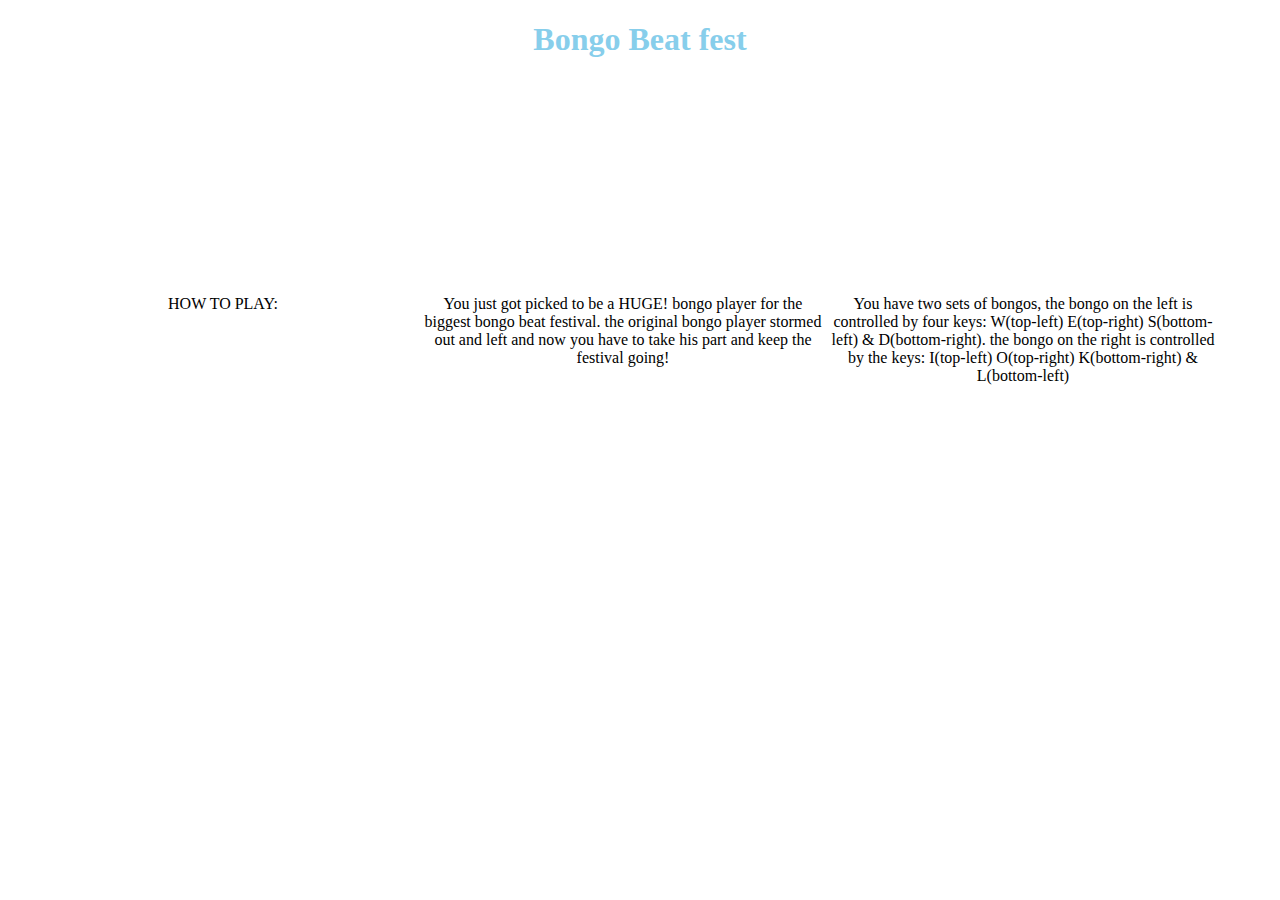
<file: index.html>
<!DOCTYPE html>
<html>

<head>
    <title>beat game</title>
    <link rel="stylesheet" href="style.css" type="text/css">

    <script defer src="https://code.jquery.com/jquery-2.2.4.min.js" integrity="sha256-BbhdlvQf/xTY9gja0Dq3HiwQF8LaCRTXxZKRutelT44=" crossorigin="anonymous"></script>
    <script defer type="text/javascript" src="keys.js"></script>
</head>

<body id=clear>
    <h1>Bongo Beat fest</h1>
    <div id="container">
        <div id="w-drum" class="topleft quadrant"></div>
        <div id="e-drum" class="topright quadrant"></div>
        <div id="s-drum" class="bottomleft quadrant"></div>
        <div id="d-drum" class="bottomright quadrant"></div>
    </div>
    <div id="container">
        <div id="i-drum" class="topleft quadrant"></div>
        <div id="o-drum" class="topright quadrant"></div>
        <div id="k-drum" class="bottomleft quadrant"></div>
        <div id="l-drum" class="bottomright quadrant"></div>
    </div>
    <audio id="w" src="sounds/bongohi.mp3"></audio>
    <audio id="s" src="sounds/bongolo.mp3"></audio>
    <audio id="e" src="sounds/ethnowhat.mp3"></audio>
    <audio id="d" src="sounds/long-tabla-hit.mp3"></audio>
    <audio id="k" src="sounds/lotabla.mp3"></audio>
    <audio id="i" src="sounds/solid-tabla-hit.mp3"></audio>
    <audio id="o" src="sounds/tabla-dum.mp3"></audio>
    <audio id="l" src="sounds/tabla-hardhit.mp3"></audio>
    
    <div class="beast">
    <div class="super">HOW TO PLAY:</div>
    <div class="super">You just got picked to be a HUGE! bongo player for the biggest bongo beat festival. the original bongo player stormed out and left and now you have to take his part and keep the festival going!</div>
    <div class="super">You have two sets of bongos, the bongo on the left is controlled by four keys:  W(top-left) E(top-right) S(bottom-left) & D(bottom-right). the bongo on the right is controlled by the keys: I(top-left) O(top-right) K(bottom-right) & L(bottom-left)</div>
    </div>
</body>
</html>
</file>
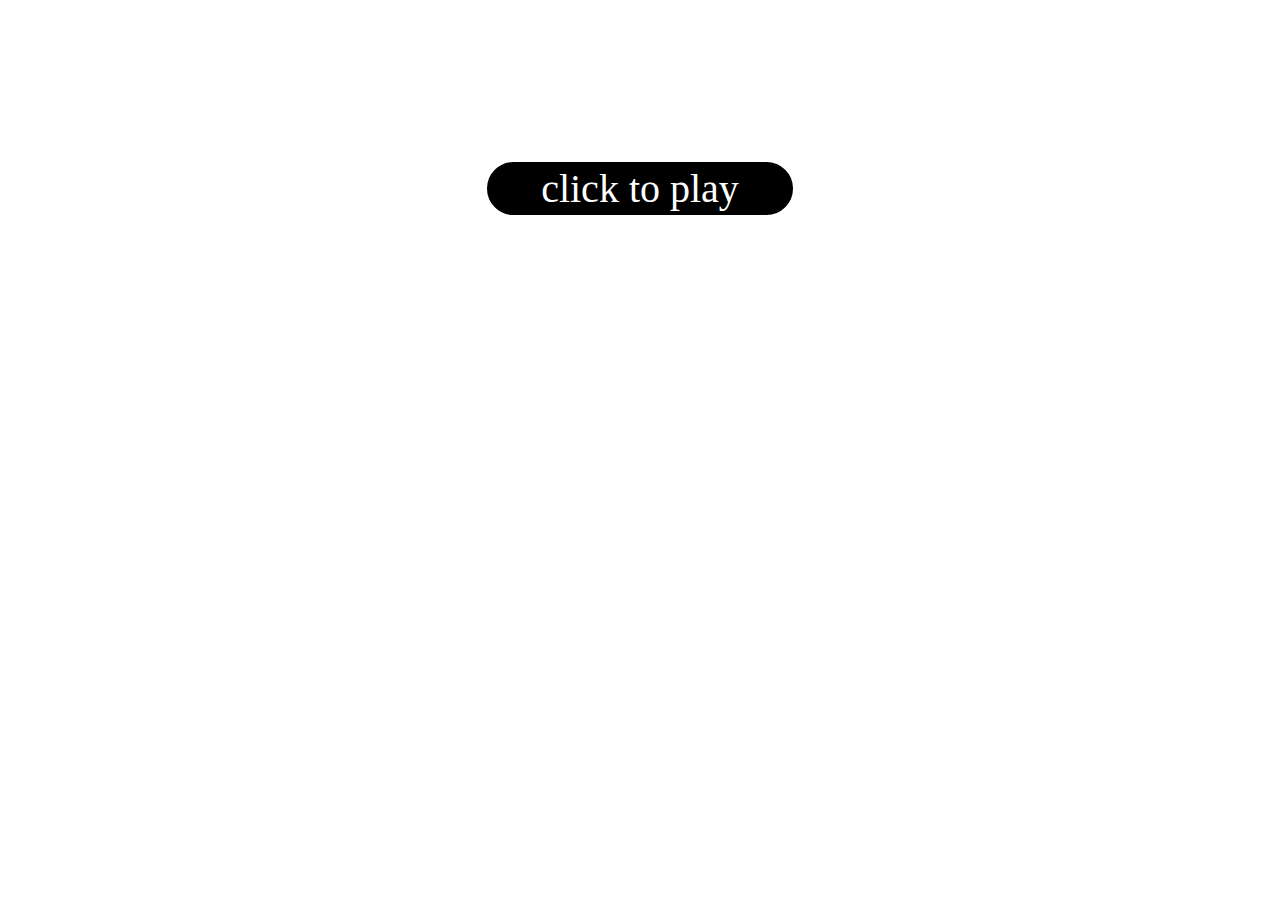
<file: loading/index.html>
<!DOCTYPE html>
<html>
  <head>
      <title>loading page</title>
      <script src="https://code.jquery.com/jquery-2.2.4.min.js" integrity="sha256-BbhdlvQf/xTY9gja0Dq3HiwQF8LaCRTXxZKRutelT44=" crossorigin="anonymous"></script>
      <script type="text/javascript" src="http://s3.amazonaws.com/codecademy-content/courses/hour-of-code/js/alphabet.js"></script>
      <link rel="stylesheet" href="style.css" type="text/css">
    
  </head>
  <body>
    <canvas id="myCanvas"></canvas>
    <script type="text/javascript" src="http://s3.amazonaws.com/codecademy-content/courses/hour-of-code/js/bubbles.js"></script>
    <script type="text/javascript" src="game.js"></script>
    
    <a href="https://preview.c9users.io/ayoun21/beat-game/index.html?_c9_id=livepreview1&_c9_host=https://ide.c9.io" id="play">click to play</a>
</html>
</file>
<file: style.css>
h1{
    text-align: center;
    font-family: Desdemona;
    color: skyblue;
}

h2{
    font-family: Desdemona;
    color: skyblue;
    text-align: justify;
}

.beast {
  clear: both;
  padding-top: 450px;
  padding-bottom: 100px;
  margin-bottom: 150px; 
  padding: 15px;
}

.super {
   width: 20%;
  float: left;
  text-align: center;
  font-family: Hanzipen TC;
  width: 400px;
}

body {
    background-color: white;
    background-image: url("http://kimlawford.com.au/images/crowd1.png");
    background-size: 100%;
    background-repeat: no-repeat;
    background-position: center;
    min-height: 100%;
}

.topleft {
    top: 0;
    left: 0;
}

#container {
    position: relative;
    width: 200px;
    height: 200px;
    float: left;
}

.quadrant {
    position: absolute;
    overflow: hidden;
    width: 50%;
    height: 50%;
    background-image: url(http://images.static.steveweissmusic.com/products/images/uploads/1106368_5709_popup.JPG);
    background-size: 200%;
}

.topright {
    background-position: top right;
    top: 0;
    right: 0;
}

html {
    min-height: 100%;
}

.bottomleft{
-webkit-transform: rotate(360deg);
background-position: bottom left;
bottom:0;
left:0;
}
.bottomright{
-webkit-transform: rotate(1800deg);
background-position: bottom right;
  bottom: 0;  
  right:0;
}

.light{
    -webkit-filter: brightness(200%);

}
</file>
<file: loading/style.css>
body {
  background-image: url('https://i.ytimg.com/vi/1qp7nPQ6xFg/maxresdefault.jpg');
  background-size: cover;
  
}


a {
  border-radius: 75px;
  display: block;
  margin: auto;
  border: 3px solid black;
  font-family: chalkduster;
}

#play {
  font-size: 40px;
  color: white;
  font-family: "chalkboard se";
  background-color: black;
  text-align: center;
  text-decoration: none;
  width: 300px;
  
}

h1 {
  text-align: center;
  font-family: desdemona;
  font-size: 75px;
}
</file>
